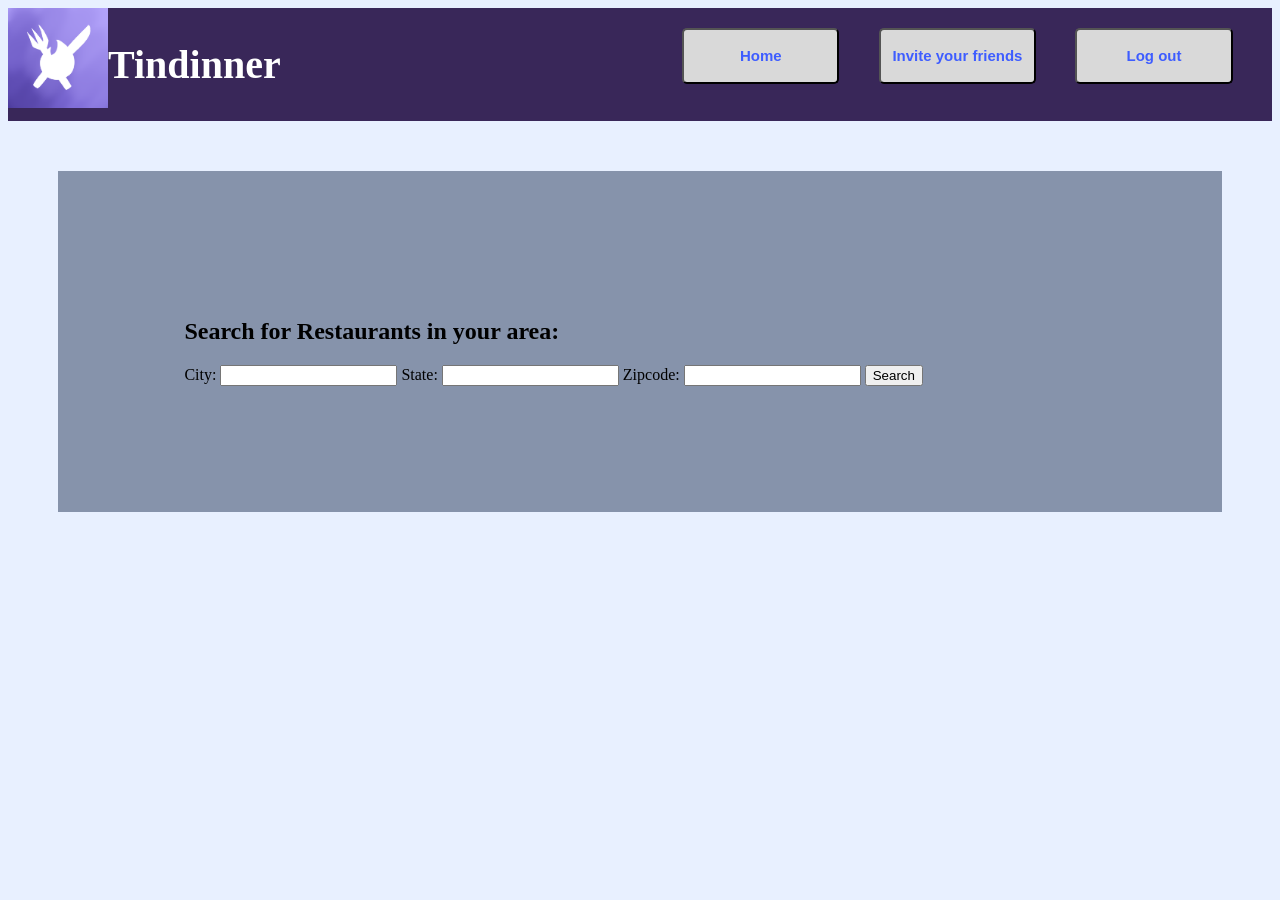
<file: frontend/src/Components/Home/Home.html>
<!DOCTYPE html>
<html lang="en">
<head>
    <meta charset="UTF-8">
    <meta http-equiv="X-UA-Compatible" content="IE=edge">
    <meta name="viewport" content="width=device-width, initial-scale=1.0">
    <link rel="stylesheet"  href="styles.css">
    <title>Document</title>
</head>
<body id="Home-body">
    <nav id = "nav">
        <div id="logo-name">
            <img src="..\Main\tindinnerlogo.png" alt="logo" id="header-img">
        <h1 id="Tindinner">Tindinner</h1>
        </div>
        <div id="buttons-div">
            <button id="nav-buttons">Home</button> 
            <button id="nav-buttons"> Invite your friends</button> 
            <button id="nav-buttons">Log out</button> 
     </div>
    </nav>
    <div id="body-div">
    <h2>Search for Restaurants in your area:</h2>
    <label for="City" id="city">City:</label>
    <input type="text" name="city" id="city-input">
    <label for="State" id="state">State:</label>
    <input type="text" name="state" id="state-input">
    <label for="Zip" id="zip">Zipcode:</label>
    <input type="number" name="zip" id="zip-input">
    <button type="submit">Search</button>
    </div>
</body>
</html>
</file>
<file: frontend/src/Components/Home/styles.css>
#nav{
background-color: #392759;
display:grid;
grid-template-columns: 1fr 2fr;
align-items: start;


}
#buttons-div{
    margin: 0;
    padding: 20px 0 0 0;
    display:grid;
    grid-template-columns: 1fr 1fr 1fr;
  padding-left: 30%;
}
#nav-buttons{

    list-style:none;
    display: inline-block;
    width: 80%;
    background: #D9D9D9;
    border-radius: 5px;
    text-align: center;
    line-height: 50px;
    justify-content: end;
    color: #3E5DFF;
    font-size: 15px;
    font-weight: bold;
}
#Tindinner{
    color: white;
    font-size: 40px;
}
#header-img{
    height: 100px;
    width: auto;
}
#logo-name{
    display: grid;
    grid-template-columns: 1fr 9fr;
    justify-content:start;
}
#Home-body{
background-color: #E8F0FF;

}
#body-div{
    margin: 50px;
    align-content: center;
    background-color: #8693AB;
    padding: 10%;
}
</file>
